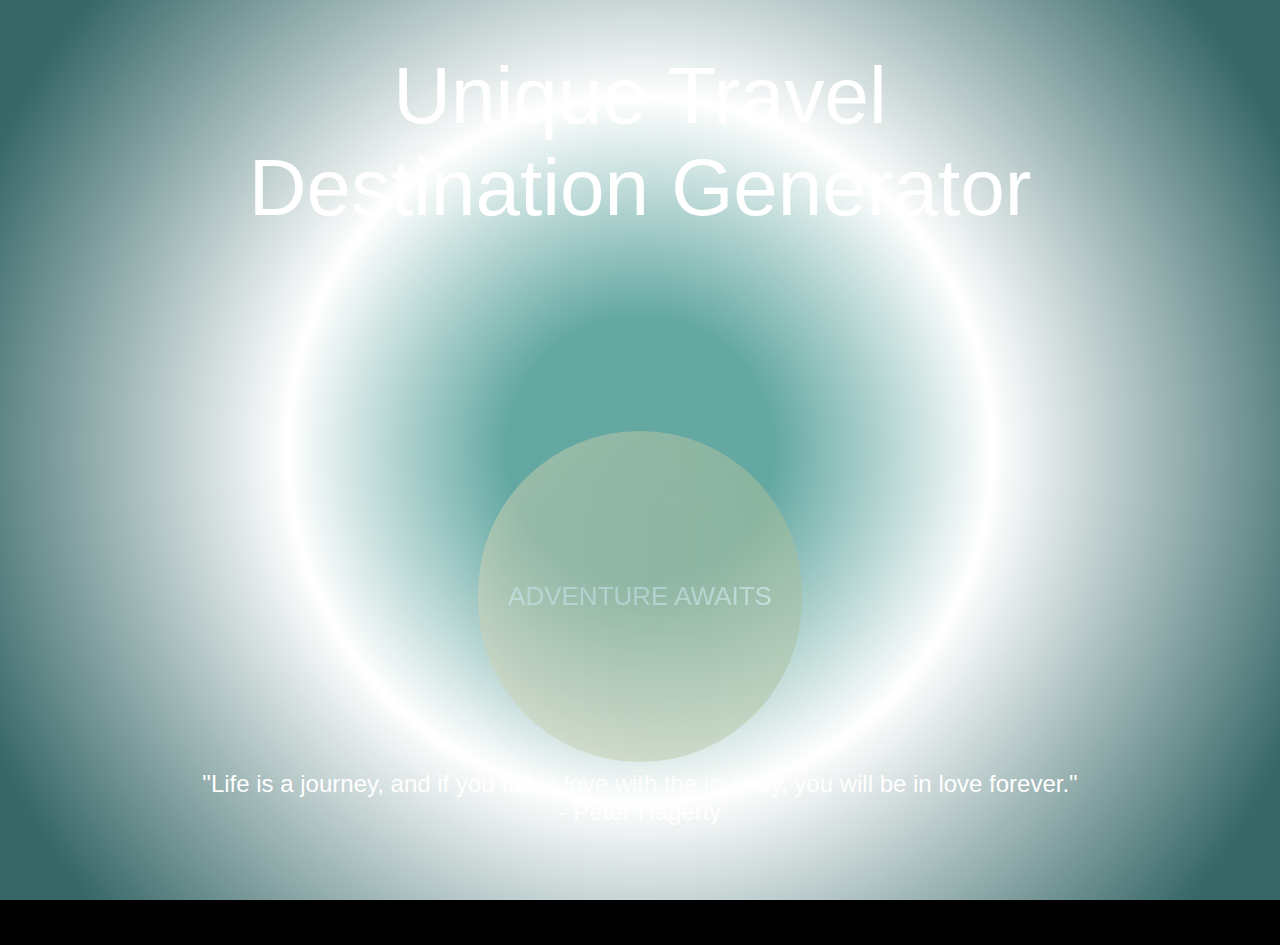
<file: index.html>
<!DOCTYPE html>
<!--[if lt IE 7]>      <html class="no-js lt-ie9 lt-ie8 lt-ie7"> <![endif]-->
<!--[if IE 7]>         <html class="no-js lt-ie9 lt-ie8"> <![endif]-->
<!--[if IE 8]>         <html class="no-js lt-ie9"> <![endif]-->
<!--[if gt IE 8]>      <html class="no-js"> <!--<![endif]-->
<html>
    <head>
        <meta charset="utf-8">
        <meta http-equiv="X-UA-Compatible" content="IE=edge">
        <title>Unique Travel Destination Generator</title>
        <meta name="description" content="">
        <meta name="viewport" content="width=device-width, initial-scale=1">
        <link rel="stylesheet" href="style.css">
         <!-- MOBILE WEB APP, ADD THIS TO <head>..</head> OF index.html -->
       <link rel="icon" type="image/png" href="favicon.png" />
       <link rel="apple-touch-icon" href="favicon.png">
       <meta name="apple-mobile-web-app-title" content="Unique Travel Destination Generator">
       <meta name="apple-mobile-web-app-capable" content="yes">
       <meta name="apple-mobile-web-app-status-bar-style" content="black">
    </head>
    <body>
        <!--[if lt IE 7]>
            <p class="browsehappy">You are using an <strong>outdated</strong> browser. Please <a href="#">upgrade your browser</a> to improve your experience.</p>
        <![endif]-->
        <div class="card shadow-animate">  
        <div class="wrapper">
            <h1> 
                <span class="e">Unique</span>
                Travel  
                  <br> 
                Destination Generator
                <br> 
                <br> 
                <a href="place.html">
                <button href="place.html" onclick="myFunction()">Adventure Awaits</button>
                </a>
                <h2> 
"Life is a journey, and if you fall in love with the journey, you will be in love forever." 
<br> 
- Peter Hagerty

             </h2>
            </h1> 

        </div>
        </div>
        <div class='outer-scratch'>
            <div class="inner-scratch">
              <div class="background grain"></div>
            </div>
          </div>

        <script src="script.js" async defer></script>
    </body>
</html>
 <!--    <h3 id="name">?</h3>  -->
</file>
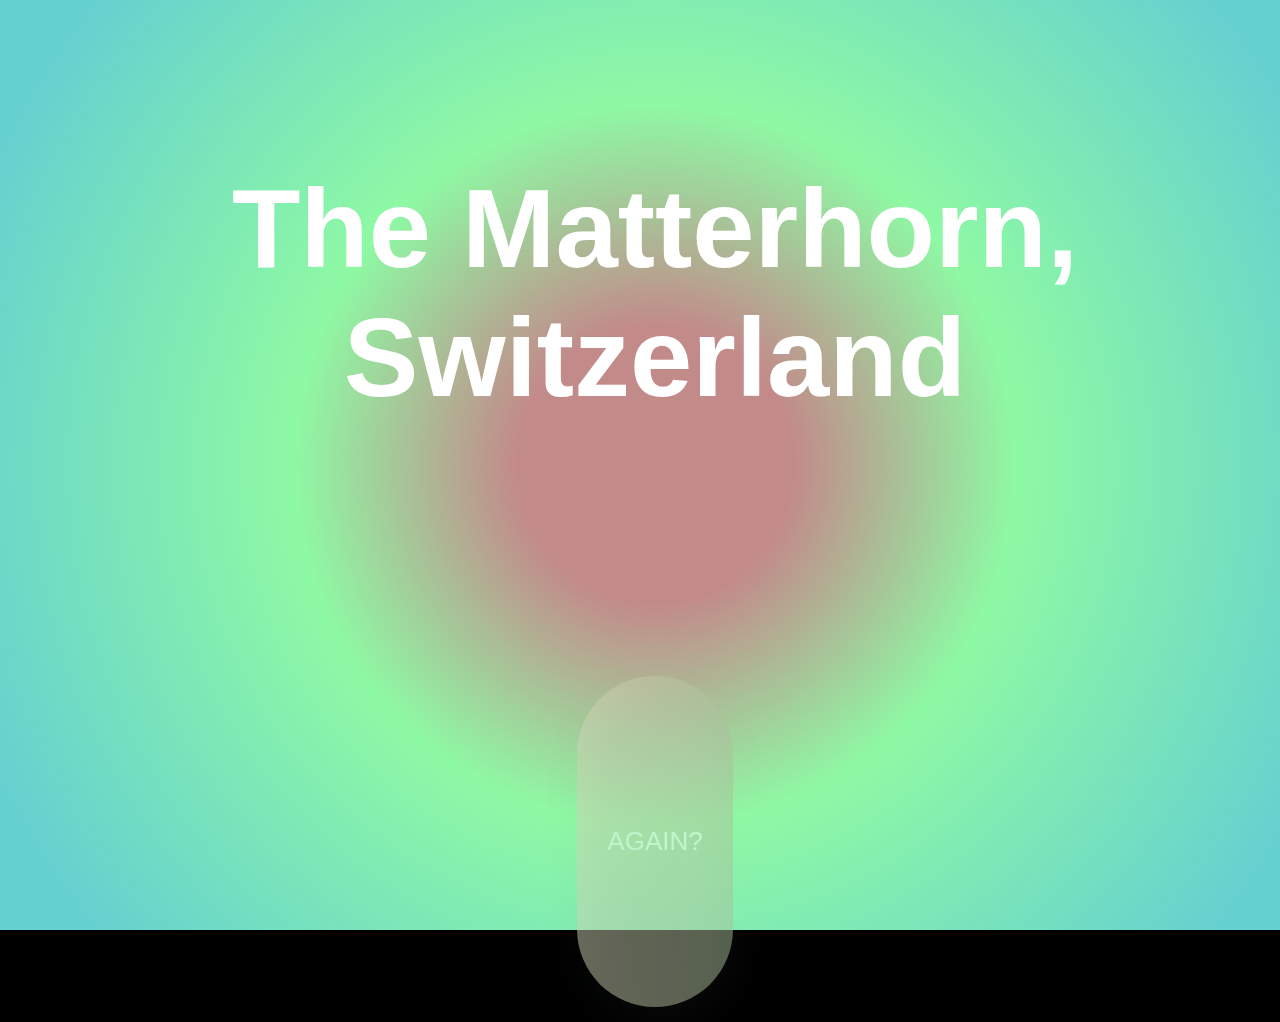
<file: place.html>
<!DOCTYPE html>
<!--[if lt IE 7]>      <html class="no-js lt-ie9 lt-ie8 lt-ie7"> <![endif]-->
<!--[if IE 7]>         <html class="no-js lt-ie9 lt-ie8"> <![endif]-->
<!--[if IE 8]>         <html class="no-js lt-ie9"> <![endif]-->
<!--[if gt IE 8]>      <html class="no-js"> <!--<![endif]-->
<html>
    <head>
        <meta charset="utf-8">
        <meta http-equiv="X-UA-Compatible" content="IE=edge">
        <title>Unique Travel Destination Generator</title>
        <meta name="description" content="">
        <meta name="viewport" content="width=device-width, initial-scale=1">
        <link rel="stylesheet" href="style.css">
         <!-- MOBILE WEB APP, ADD THIS TO <head>..</head> OF index.html -->
       <link rel="icon" type="image/png" href="favicon.png" />
       <link rel="apple-touch-icon" href="favicon.png">
       <meta name="apple-mobile-web-app-title" content="Unique Travel Destination Generator">
       <meta name="apple-mobile-web-app-capable" content="yes">
       <meta name="apple-mobile-web-app-status-bar-style" content="black">
    </head>
    <body onload="myFunction()">
        <!--[if lt IE 7]>
            <p class="browsehappy">You are using an <strong>outdated</strong> browser. Please <a href="#">upgrade your browser</a> to improve your experience.</p>
        <![endif]-->
        <div class="card shadow-animate">  
            <div class="lol">
        <div class="wrapper">
            <h4 id="name"> 
                Travel  
                <a href="place.html">
                    <button href="place.html" onclick="myFunction()">Again?</button>
                    </a>
            </h4> 
            <a href="place.html">
                <button href="place.html" onclick="myFunction()">Again?</button>
                </a>
             

            </div>
        </div>
        </div>
        <div class='outer-scratch'>
            <div class="inner-scratch">
              <div class="background grain"></div>
            </div>
          </div>

        <script src="script.js" async defer></script>
    </body>
</html>
 <!--    <h3 id="name">?</h3>  -->
</file>
<file: style.css>
html,body{
    text-align: center;
    height:100%;
    background-color: black;
    color:#FFF;
    margin:0;
    font-family:sans-serif;
}
body{
    background: rgb(100,168,162);
background: radial-gradient(circle, rgba(100,168,162,1) 17%, rgba(255,255,255,1) 45%, rgba(55,103,103,1) 91%);
}
h1{
    padding:50px 0 0 0;
    margin:0;
    font-size:48px;
    color:#FFF;

}
h2{
  padding:50px 0 0 0;
  margin:0;
  font-size:48px;
  color:#FFF;

}
h2 {
  position: absolute;
  top: 80%;
  left: 0;
  width: 100%;
  font-family: 'Roboto', sans-serif;
  font-weight: 200;
  font-size: 1.5em;
  text-align: center;
  color: #fff;
} 

.card.shadow-animate {
    animation: shadows 5s infinite;
  }
  
  @keyframes shadows {
    0% {
      text-shadow: #64a8a2 0 0 10px;
    }
    50% {
      text-shadow: #ffffff 0 0 10px;
    }
    75% {
      text-shadow: #376767 0 0 10px;
    }
    100% {
      text-shadow: #64a8a2 0 0 10px;
    }
  }
  .word {
    position: absolute;
    display: flex;
    opacity: 0;

    .letter {
      transform-origin: center center 25px;

      &.out {
        transform: rotateX(90deg);
        transition: 0.32s cubic-bezier(0.6, 0, 0.7, 0.2);
      }
      &.in {
        transition: 0.38s ease;
      }
      &.behind {
        transform: rotateX(-90deg);
      }
    }
  }

  .background {
    width: 100%;
    height: 100%;
    opacity: .5;

    background-image: url('https://s3-us-west-2.amazonaws.com/s.cdpn.io/662025/abstract.jpg');
    background-size: cover;
  }
  
  .outer-scratch, .inner-scratch {
    height: inherit;
  }
  
  .outer-scratch:after, .inner-scratch:after {
    content: '';
    width: 120%;
    height: 100%;
    position: absolute;
    top: 0;
    left: 0;
    padding-left: 100px;
    opacity: .02;
    background: url('https://s3-us-west-2.amazonaws.com/s.cdpn.io/662025/scratch.png') repeat center center;
    -webkit-animation: scratch 0.45s steps(1) infinite;
    animation: scratch 1s steps(1) infinite;
  }
  
  .inner-scratch:after {
    left: 30%;
    -webkit-animation: inner-scratch 2s infinite;
    animation: inner-scratch 2s infinite;
  }
  
  .grain:after {
    content: '';
    width: 110%;
    height: 110%;
    position: absolute;
    top: -5%;
    left: -5%;
    opacity: .11;
    background: url('https://s3-us-west-2.amazonaws.com/s.cdpn.io/662025/grain.jpg') repeat center center;
    -webkit-animation: grain 0.5s steps(1) infinite;
    animation: grain 0.5s steps(1) infinite;
  }
  
  /*  Basic Title  */
  h1 {
    position: absolute;
    top: 0;
    left: 0;
    width: 100%;
    font-family: 'Roboto', sans-serif;
    font-weight: 200;
    font-size: 5em;
    text-align: center;
    color: #fff;
  } 
  
  /* Film Animations */
  @keyframes grain {
    0%, 100% {
      transform: translate(0, 0, 0);
    }
  
    10% {
      transform: translate(-1%, -1%);
    }
  
    20% {
      transform: translate(1%, 1%);
    }
  
    30% {
      transform: translate(-2%, -2%);
    }
  
    40% {
      transform: translate(3%, 3%);
    }
  
    50% {
      transform: translate(-3%, -3%);
    }
  
    60% {
      transform: translate(4%, 4%);
    }
  
    70% {
      transform: translate(-4%, -4%);
    }
  
    80% {
      transform: translate(2%, 2%);
    }
  
    90% {
      transform: translate(-3%, -3%);
    }
  }
  
  @keyframes scratch {
    0%, 100% {
      transform: translateX(0);
      opacity: 0.075;
    }
  
    10% {
      transform: translateX(-1%);
    }
  
    20% {
      transform: translateX(1%);
    }
  
    30% {
      transform: translateX(-2%);
          opacity: 0.09;
    }
  
    40% {
      transform: translateX(3%);
    }
  
    50% {
      transform: translateX(-3%);
      opacity: 0.05;
    }
  
    60% {
      transform: translateX(8%);
    }
  
    70% {
      transform: translateX(-3%);
    }
  
    80% {
      transform: translateX(10%);
      opacity: 0.02;
    }
  
    90% {
      transform: translateX(-2%);
    }
  }
  
  @keyframes inner-scratch {
    0% {
      transform: translateX(0);
      opacity: 0.08;
    }
  
    10% {
      transform: translateX(-1%);
    }
  
    20% {
      transform: translateX(1%);
    }
  
    30% {
      transform: translateX(-2%);
    }
  
    40% {
      transform: translateX(3%);
    }
  
    50% {
      transform: translateX(-3%);
      opacity: 0.06;
    }
  
    60% {
      transform: translateX(8%);
    }
  
    70% {
      transform: translateX(-3%);
    }
  
    80% {
      transform: translateX(10%);
      opacity: 0.03;
    }
  
    90% {
      transform: translateX(20%);
    }
  
    100% {
      transform: translateX(30%);
    }
  }
  
  
  /* Simple Title Animation */
  @keyframes draw {
    0% {
      width: 0%;
    }
  
    100% {
      width: 110%;
    }
  }
  
  
  @keyframes draw-bottom {
    0% {
      width: 0%;
    }
  
    100% {
      width: 100%;
    }
  }
  
  
  @keyframes fade {
    0% {
      opacity: 0;
    }
  
    100% {
      opacity: 1;
    }
  }
  body {
    overflow-x: hidden; /*hides horizontal scrollbar*/
    overflow-y: hidden; /*hides vertical scrollbar*/
}
button{
  border: none;
  outline: none;
  padding: 150px 30px;
  background: linear-gradient(to left,#A8BF9B,#D6D5B6);
  margin: 50px;
  border-radius: 30em;
  font-size: 20px;
  color: white;
  cursor: pointer;
  position: relative;
  text-transform: uppercase;
  opacity: .5;
  z-index: 1000;
  filter: blur(.05px);
  position: relative;
  top: 55px;
  font-family: 'Roboto', sans-serif;
  font-weight: 500;
  font-size:26px;



}

button::before{
  content: '';
  width: 100%;
  height: 100%;
  background: linear-gradient(to left,#EDD3C7,#4B7A7D);
  left: 0;
  top: 15px;
  border-radius: 30em;
  filter: blur(20px);
  position: absolute;
  opacity: .1; 
  z-index: 999;

}

button:hover {
  filter: brightness(1.2);
  animation: animatecool 1s linear forwards;
  animation-play-state: running;
  filter: blur(.2px);

}
@keyframes animatecool {
  0%{
      filter: hue-rotate(0deg);
  }
  100%{
      filter: hue-rotate(360deg);
      z-index: 1000;
      opacity: 1;

  }
}

.lol{
  padding: 15px 15px;
  position: absolute;
  top: 0;
  left: 0;
  height: 100%;
  width: 100%;
  font-family: 'Roboto', sans-serif;
  font-weight: 250;
  font-size: 7em;
  text-align: center;
  color: #fff;
  background: radial-gradient(circle, rgb(195, 138, 138) 17%, rgb(142, 249, 164) 45%, rgb(101, 208, 208) 91%);

}
</file>
